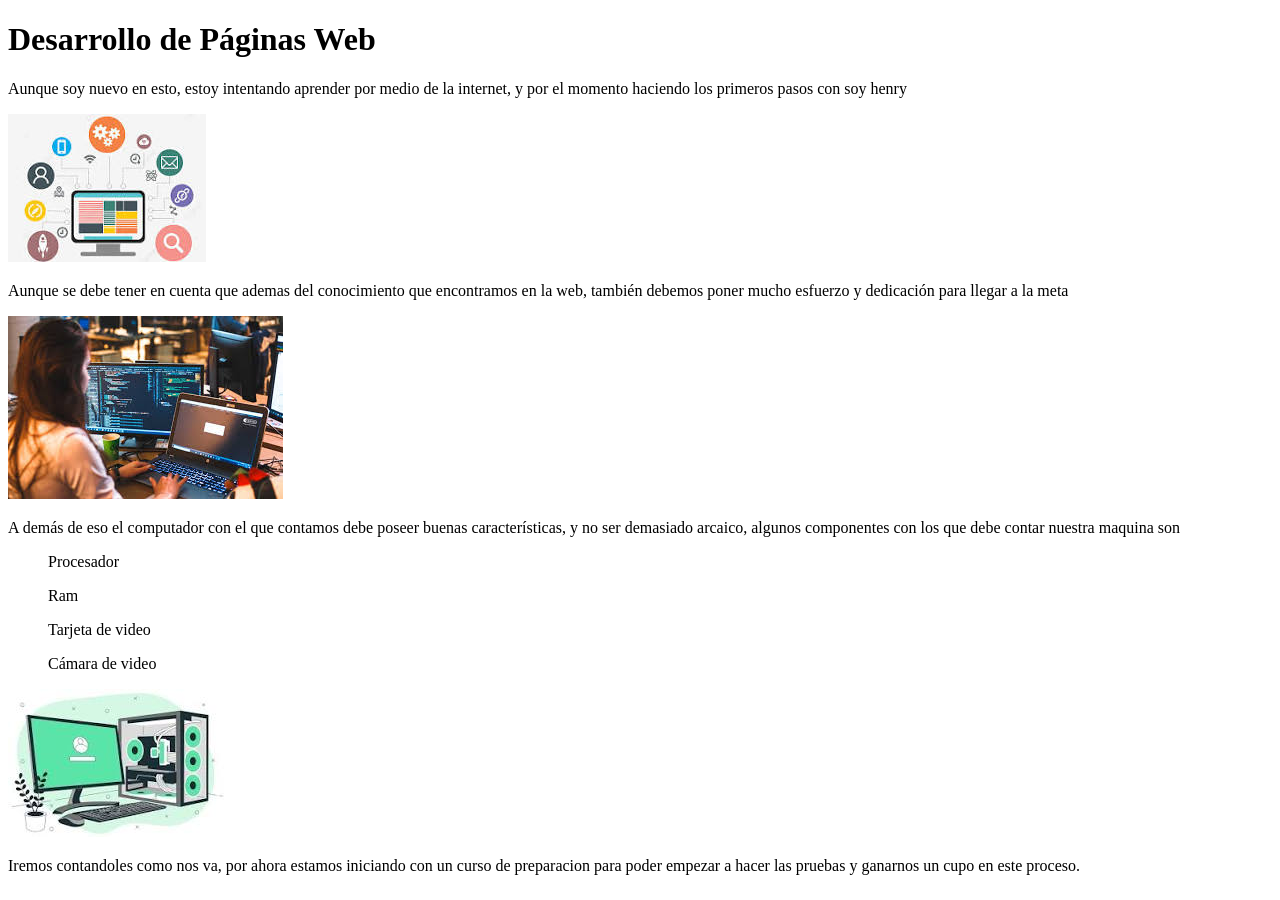
<file: index.html>
<!DOCTYPE html>
<html lang="es">
<head>
    <meta charset="UTF-8">
    <meta name="viewport" content="width=device-width, initial-scale=1.0">
    <title>Mi primer Sitio Web </title>
</head>
<body>
    <header>
        <h1>Desarrollo de Páginas Web</h1>
    </header>
<main>
    <p>Aunque soy nuevo en esto, estoy intentando aprender por medio de la internet, y por el momento haciendo los primeros pasos con soy henry</p>
</main>
<div> 
<img src="ASSETS/conocimientos.jpeg" alt="" >
</div>
<section>
    <p> Aunque se debe tener en cuenta que ademas del conocimiento que encontramos en la web, también debemos poner mucho esfuerzo y dedicación para llegar a la meta 
    </p>
</section>
<div>
    <img src="ASSETS/dedicacion.jpeg" alt="">
</div>
<section>
    <p> A demás de eso el computador con el que contamos debe poseer buenas características, y no ser demasiado arcaico, algunos componentes con los que debe contar nuestra maquina son</p>
<ul> Procesador </ul>
<ul> Ram </ul>
<ul> Tarjeta de video</ul>
<ul> Cámara de video</ul>
</section>
<div> 
    <img src="ASSETS/computador.jpeg" alt="">
</div>
<footer>
    <p>Iremos contandoles como nos va, por ahora estamos iniciando con un curso de preparacion para poder empezar a hacer las pruebas y ganarnos un cupo en este proceso.</p>
</footer>
</body>
</html>
</file>
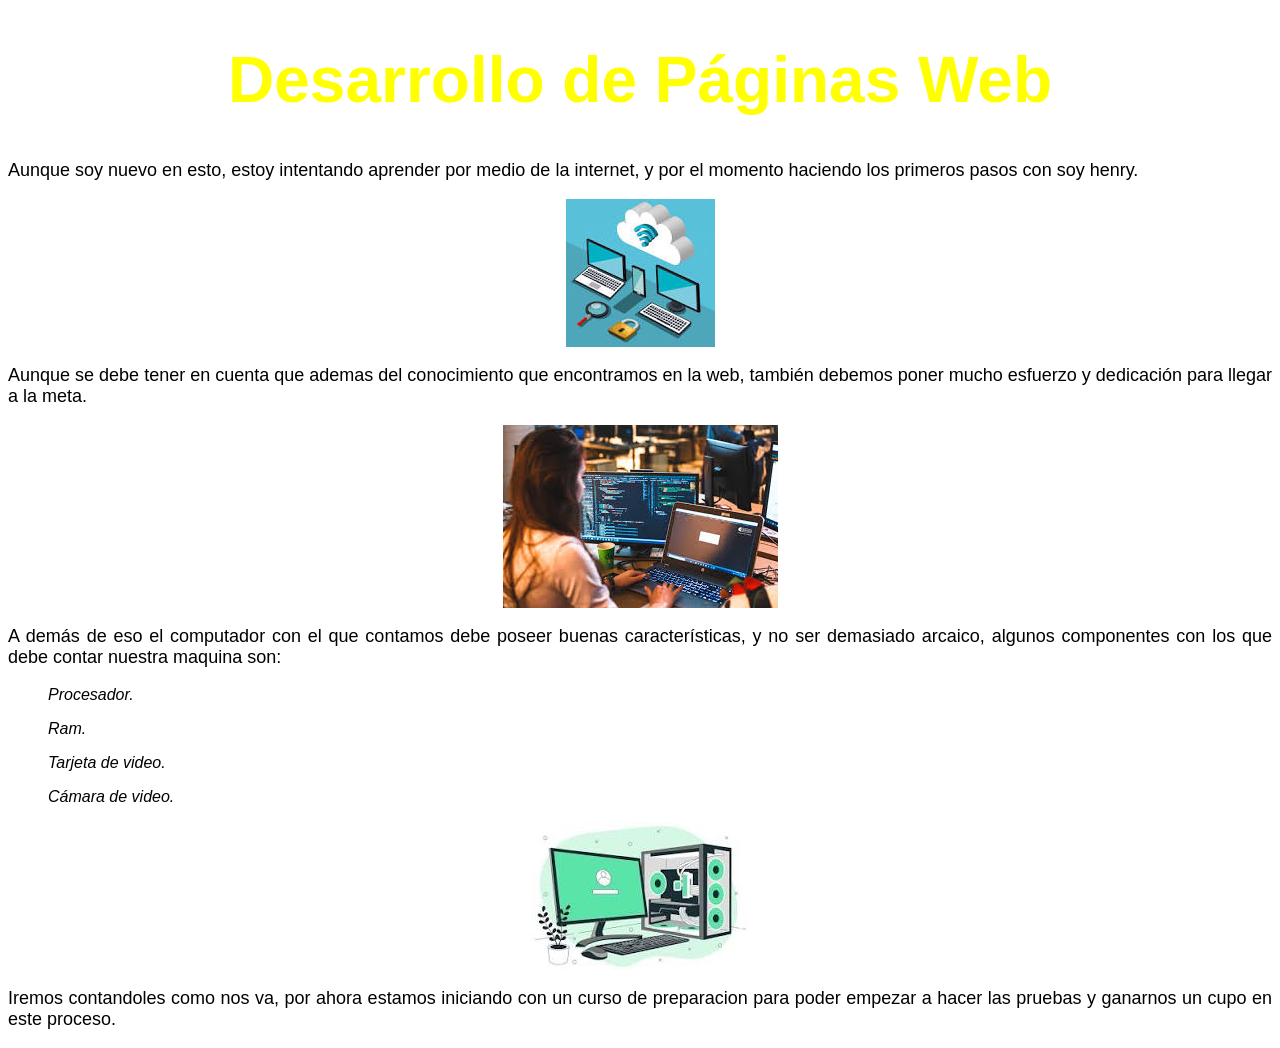
<file: Ejercicio01 HTML/index.html>
<!DOCTYPE html>
<html lang="es">
<head>
    <meta charset="UTF-8">
    <meta name="viewport" content="width=device-width, initial-scale=1.0">
    <link rel="stylesheet" href="style.css">
        <title>Mi primer Sitio Web </title>
</head>
<body>
    <header>
        <h1>Desarrollo de Páginas Web</h1>
    <p>Aunque soy nuevo en esto, estoy intentando aprender por medio de la internet, y por el momento haciendo los primeros pasos con soy henry.</p>
<div> 
<img class="imagen" src="ASSETS/conocimientos.jpeg" alt=""  >
</div>
</header>
<main>
<section>
    <p> Aunque se debe tener en cuenta que ademas del conocimiento que encontramos en la web, también debemos poner mucho esfuerzo y dedicación para llegar a la meta. 
    </p>
</section>
<div>
    <img class="imagen"  src="ASSETS/dedicacion.jpeg" alt="">
</div>
<section>
    <p> A demás de eso el computador con el que contamos debe poseer buenas características, y no ser demasiado arcaico, algunos componentes con los que debe contar nuestra maquina son: </p>
<ul> Procesador. </ul>
<ul> Ram. </ul>
<ul> Tarjeta de video.</ul>
<ul> Cámara de video. </ul>
</section>
<div> 
    <img class="imagen" src="ASSETS/computador.jpeg" alt="">
</div>
<footer>
    <p>Iremos contandoles como nos va, por ahora estamos iniciando con un curso de preparacion para poder empezar a hacer las pruebas y ganarnos un cupo en este proceso.</p>
</footer>
</main>
</body>
</html>
</file>
<file: Ejercicio01 HTML/style.css>
html {
    font-family: Arial;
          }

h1 {
    font-size: 64px;
    color: yellow;
    text-align: center;
}

div {
    display: flex;
    justify-content: center;
}

p {
    font-size: large;
    text-align: justify;
}

ul {
    font-style: italic;
}
</file>
